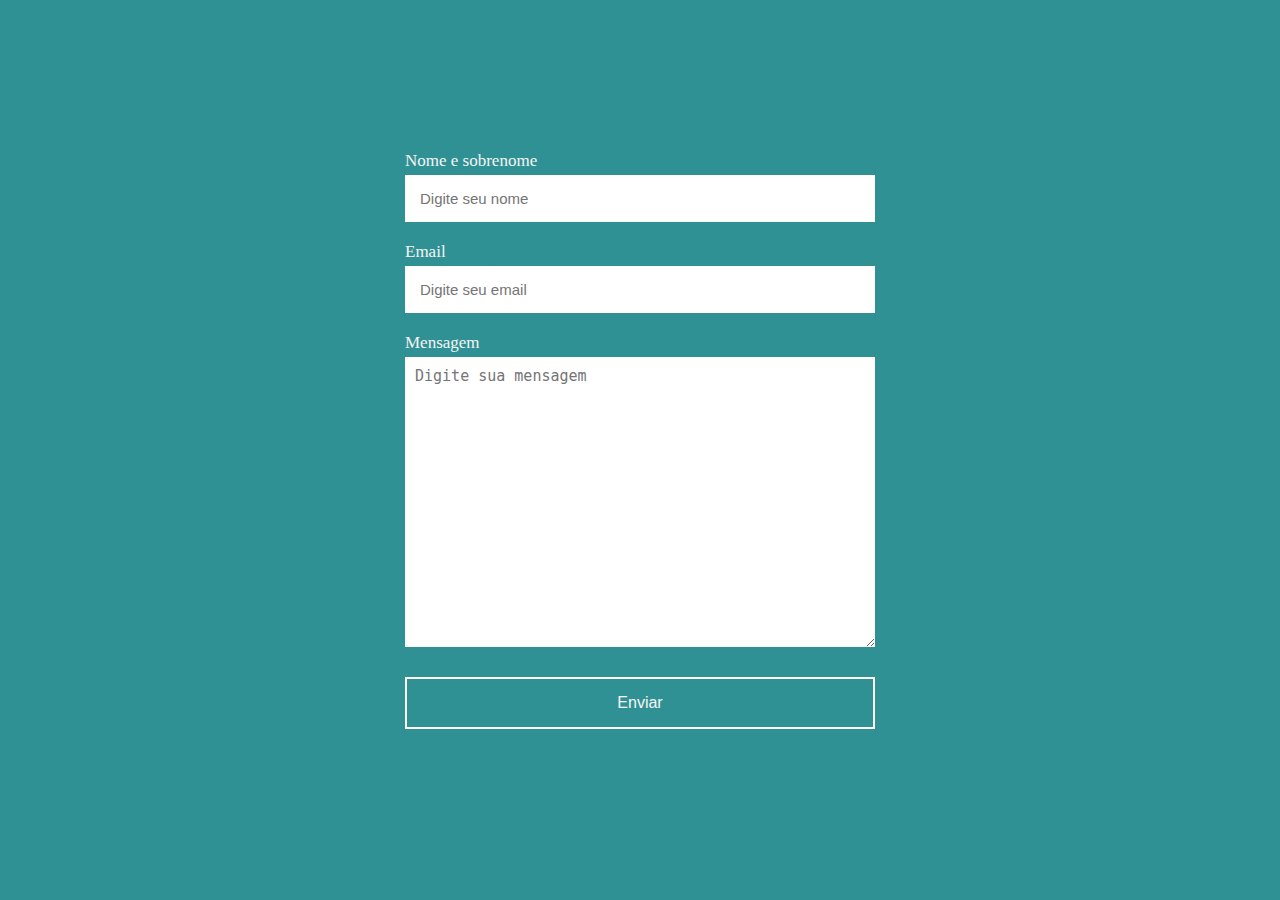
<file: index.html>
<!DOCTYPE html>
<html lang="en">
<head>
    <meta charset="UTF-8">
    <meta http-equiv="X-UA-Compatible" content="IE=edge">
    <meta name="viewport" content="width=device-width, initial-scale=1.0">
    <link rel="stylesheet" href="style.css">
    <title>Formulário</title>
</head>
<body>
    <section>
        <form action="https://api.staticforms.xyz/submit" method="post">
            <label>Nome e sobrenome</label>
            <input type="text" name="name" placeholder="Digite seu nome" autocomplete="off" required>
            <label>Email</label>
            <input type="email" name="email"  placeholder="Digite seu email" autocomplete="off" required>
            <label>Mensagem</label>
            <textarea  name="message" cols="40" rows="15" placeholder="Digite sua mensagem"  required></textarea>
            <button type="submit">Enviar</button>

            <input type="hidden" name="accessKey" value="4893e4ca-d710-4f0a-aacc-55c48c28997e">
            <input type="hidden" name="redirectTo" value="http://127.0.0.1:5500/css/obrigado.html">
        </form>
    </section>
</body>
</html>
</file>
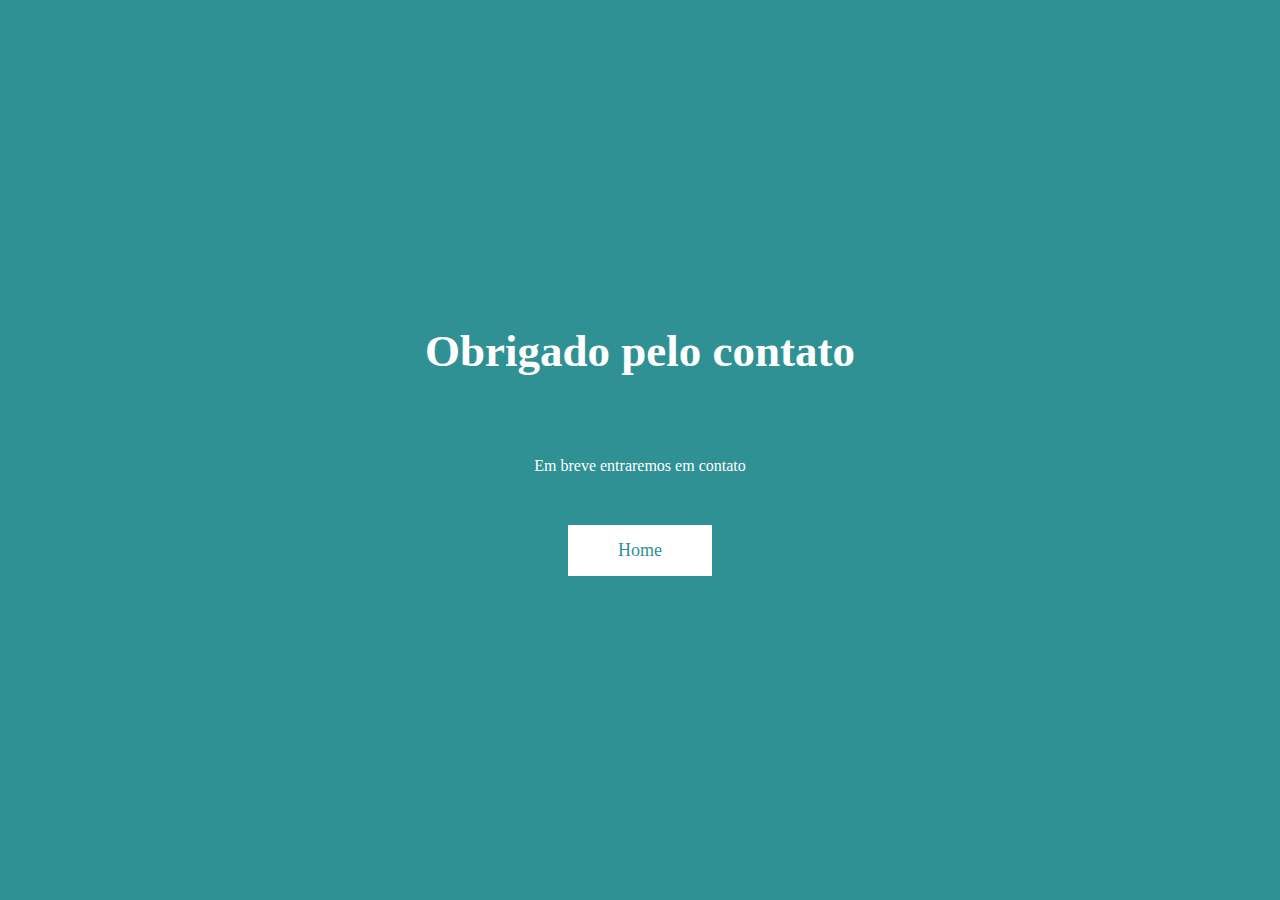
<file: obrigado.html>
<!DOCTYPE html>
<html lang="en">
<head>
    <meta charset="UTF-8">
    <meta http-equiv="X-UA-Compatible" content="IE=edge">
    <meta name="viewport" content="width=device-width, initial-scale=1.0">
    <link rel="stylesheet" href="style.css">
    <title>Document</title>
</head>
<body class="main">
    <h1 class="text">Obrigado pelo contato</h1>
    <p class="paragrafo">Em breve entraremos em contato</p>
    <a href="index.html" class="btn">Home</a>
</body>
</html>
</file>
<file: style.css>
* {
    margin: 0;
    padding: 0;
    box-sizing: border-box;  
}
body {
    display: flex;
    align-items: center;
    justify-content: center;
    min-height: 100vh;
    background-color: rgb(48, 145, 148);
}
section {
    display: flex;
    align-items: center;
    justify-content: center;
    flex-direction: column;
    padding: 10px 15px;
    background-color: rgb(48, 145, 148);
    width: 500px;
}
section form {
    display: flex;
    flex-direction: column;
    width: 100%;
}
form label {
    color: #f5f5f5;
    font-size: 17px;
    margin-bottom: 4px;
}
form input {
    padding: 15px;
    outline: none;
    border: 0;
    margin-bottom: 20px;
    font-size: 15px;
    transition: all 0.5s;
}
form input:focus {
    border-radius: 16px;
}
form textarea {
    padding: 10px;
    outline: none;
    border: 0;
    font-size: 15px;
    margin-bottom: 30px;
    transition: all 0.5s;
}
form textarea:focus {
    border-radius: 16px;
}
form button {
    padding: 15px;
    cursor: pointer;
    font-size: 16px;
    background-color: transparent;
    border: 2px solid white;
    color: #f5f5f5;
    transition: all 1s;
    margin-bottom: 20px;
}
form button:hover {
    background-color: white;
    color:  rgb(48, 145, 148);
    border-radius: 16px;
}
.main {
    display: flex;
    align-items: center;
    justify-content: center;
    min-height: 100vh;
    background-color:  rgb(48, 145, 148);
    flex-direction: column;
}
.text {
    font-size: 45px;
    color: white;
    margin-bottom: 30px;
}
.paragrafo {
    color:white;
    margin: 50px;
}
.btn {
    padding: 15px 50px;
    background-color: white;
    text-decoration: none;
    color: rgb(48, 145, 148);
    font-size: 18px;
    transition: all 0.5s;
}
.btn:hover {
    border-radius: 16px;
}
</file>
